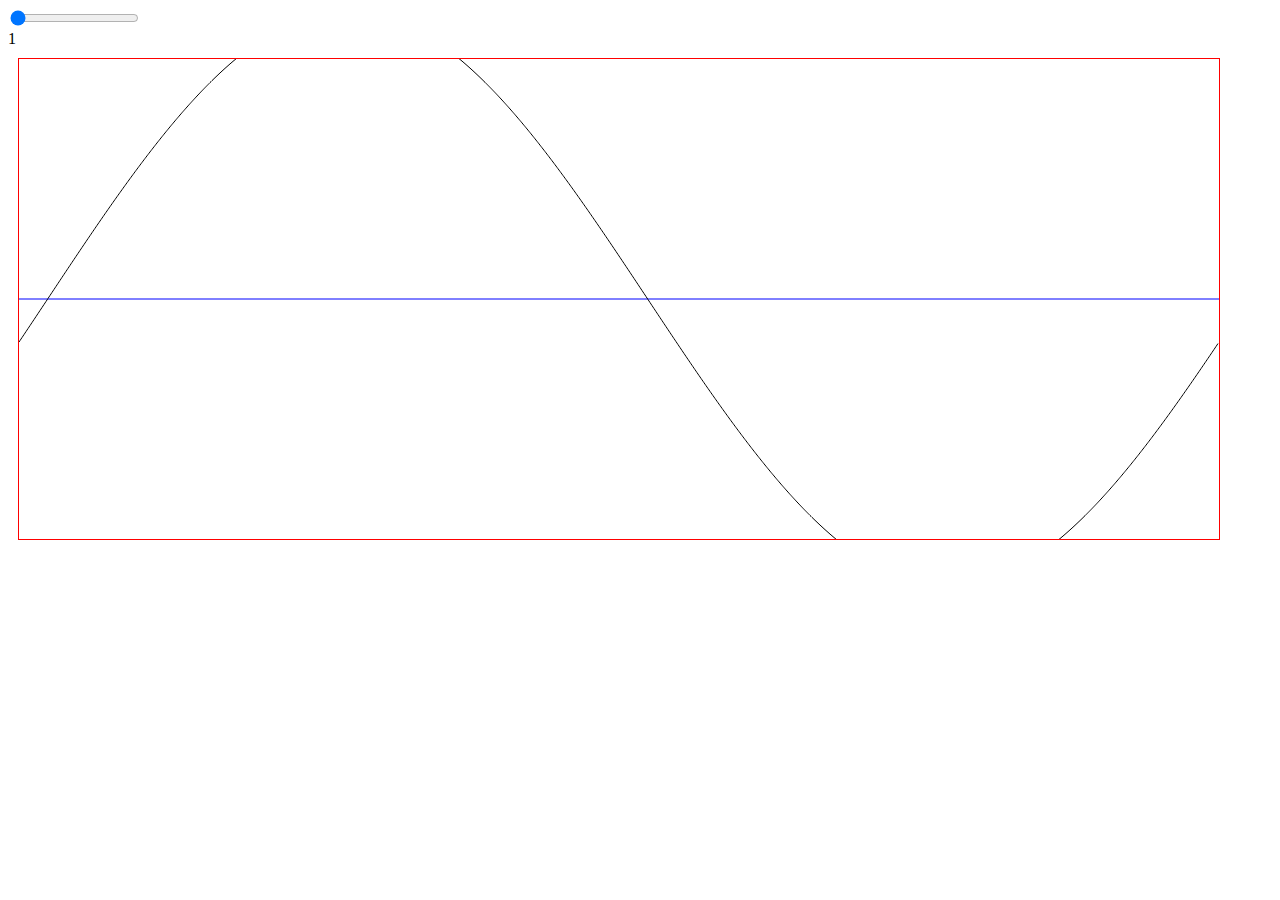
<file: index_.html>
<!DOCTYPE html>
<html lang="en">
  <head>
    <meta charset="UTF-8" />
    <meta http-equiv="X-UA-Compatible" content="IE=edge" />
    <meta name="viewport" content="width=device-width, initial-scale=1.0" />
    <title>Document</title>
    <style>
      canvas {
        border: 1px solid red;
        margin: 10px;
      }
    </style>
  </head>
  <body>
    <div>
      <input id="f" type="range" min="1" max="100" value="1" step="1" />
    </div>
    <div>
      <output for="f" id="output_f">1</output>
    </div>
    <div><canvas width="1200px" height="480px"></canvas></div>

    <script>
      var canvas = document.querySelector("canvas"),
        ctx = canvas.getContext("2d"),
        cHeight = canvas.height,
        cWidth = canvas.width,
        frequency = document.querySelector("#f").value,
        amplitude = cHeight / 2,
        x = 0,
        y = cHeight / 2,
        point_y = 0;

      window.onload = init;

      function init() {
        document.querySelector("#f").addEventListener(
          "input",
          function () {
            frequency = this.value;
            document.querySelector("#output_f").value = frequency;
          },
          false
        );

        // setInterval(() => {
        //   kx += 1;
        //   console.log(kx);
        //   drawSine(kx);
        // }, 1000);
        drawSine();
      }
      // var col1 = "red";
      var k = 0;
      setInterval(() => {
        k += 0.01;
      }, 50);

      function drawSine() {
        ctx.clearRect(0, 0, cWidth, cHeight);

        ctx.beginPath();
        ctx.moveTo(0, y);
        ctx.strokeStyle = "blue";
        ctx.lineTo(cWidth, y);
        ctx.stroke();
        ctx.closePath();

        ctx.beginPath();
        ctx.strokeStyle = "black";

        for (x = 0; x < cWidth; x++) {
          point_y = 1.2 * amplitude * Math.sin(k - x * 2 * Math.PI * (frequency / cWidth)) + y;
          // point_y = point_y > amplitude ? point_y : amplitude;
          // console.log(point_y, amplitude);
          // point_y = Math.max(point_y, 2 * amplitude);
          ctx.lineTo(x, point_y);
        }

        ctx.stroke();
        ctx.closePath();
        requestAnimationFrame(drawSine);
      }
    </script>
  </body>
</html>
</file>
